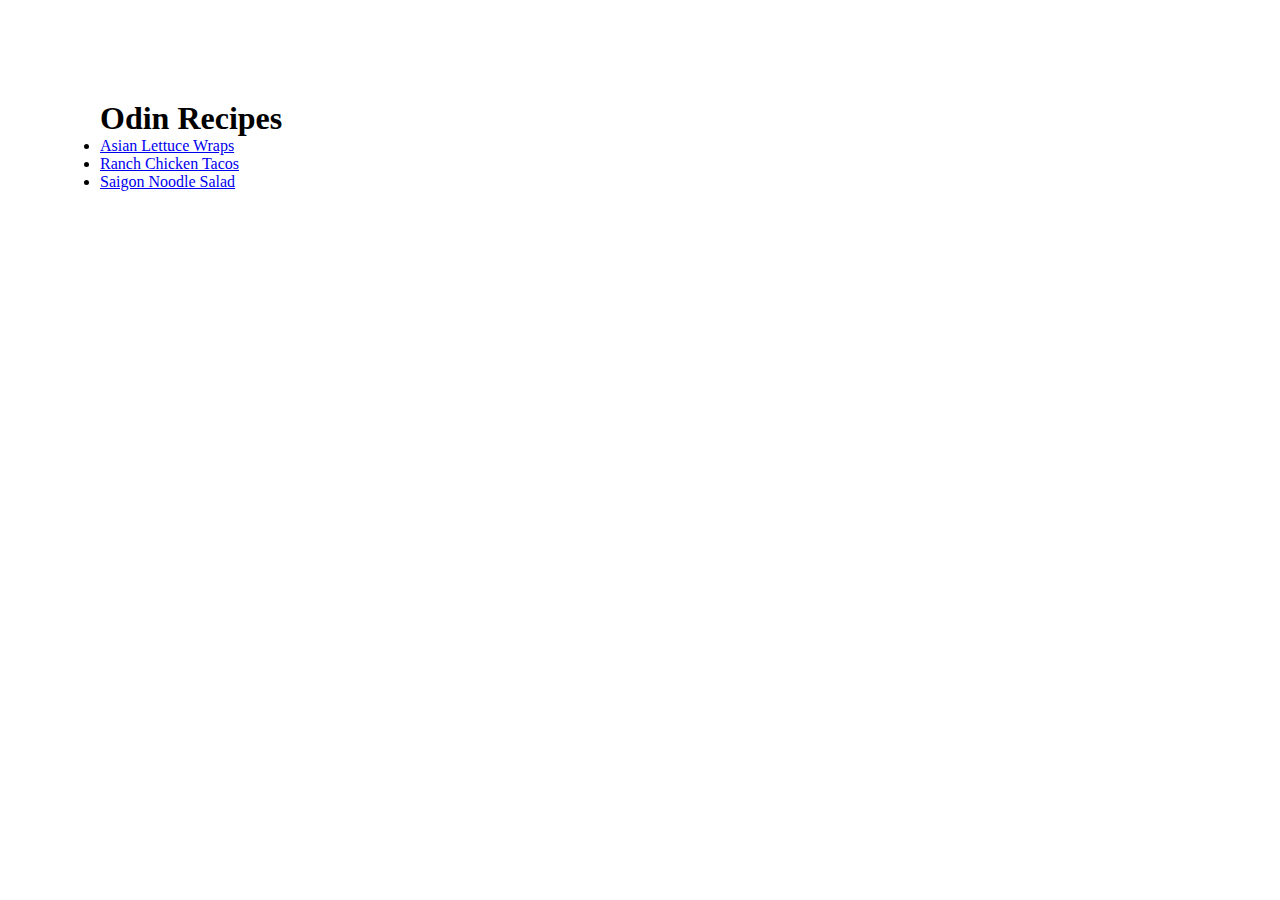
<file: index.html>
<!DOCTYPE html>
<html lang="en">
  <head>
    <meta charset="UTF-8" />
    <meta name="viewport" content="width=device-width, initial-scale=1.0" />
    <link rel="stylesheet" href="style/index.css" />
    <title>Document</title>
  </head>
  <body>
    <div class="container">
      <h1>Odin Recipes</h1>
      <ul>
        <li>
          <a href="./recipes/asian_lettuce_wraps.html">Asian Lettuce Wraps </a>
        </li>
        <li>
          <a href="./recipes/ranch_chicken_tacos.html">Ranch Chicken Tacos</a>
        </li>
        <li>
          <a href="./recipes/saigon_noodle_salad.html">Saigon Noodle Salad </a>
        </li>
      </ul>
    </div>
  </body>
</html>
</file>
<file: style/index.css>
* {
  padding: 0;
  margin: 0;
}

.container {
  padding: 100px;
}
</file>
